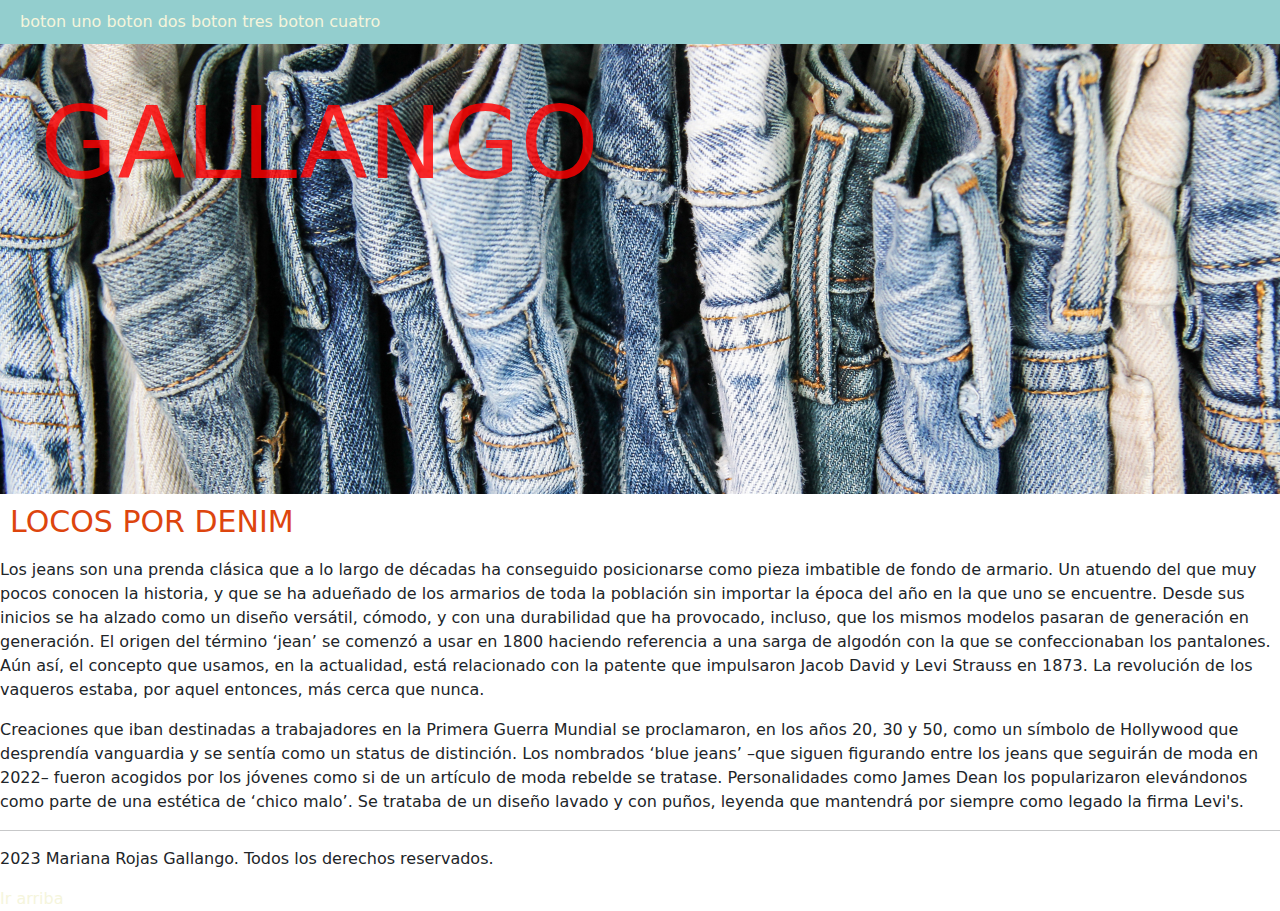
<file: PRIMER-WEB/INDEX.HTML>
<!DOCTYPE html>
<html lang="en">
<head>
    <meta charset="UTF-8">
    <meta http-equiv="X-UA-Compatible" content="IE=edge">
    <meta name="viewport" content="width=device-width, initial-scale=1.0">
    <title>inicio</title>
    <!--bootstrap-->
    <link rel="stylesheet" href="./CSS/bootstrap.css">
    <!--styles-->
    <link rel="stylesheet" href="./CSS/style.css">
    
</head>
<body>
     
    <nav class="navegador"> 
        <a href="./uno.html">boton uno</a>
        <a href="./dos.html">boton dos</a>
        <a href="./tres.html">boton tres</a>
        <a href="./cuatro.html">boton cuatro</a>
    </nav>

    <header class="cabecera">

         <nav id="superior"> 
        <h1> GALLANGO </h1>
        </nav> 
    
    </header>

    <section class="contenedor-info">
    
    <div>
        <h2>LOCOS POR DENIM</h2>
        <P>Los jeans son una prenda clásica que a lo largo de décadas ha conseguido posicionarse como pieza imbatible de fondo de armario. Un atuendo del que muy pocos conocen la historia, y que se ha adueñado de los armarios de toda la población sin importar la época del año en la que uno se encuentre. Desde sus inicios se ha alzado como un diseño versátil, cómodo, y con una durabilidad que ha provocado, incluso, que los mismos modelos pasaran de generación en generación. El origen del término ‘jean’ se comenzó a usar en 1800 haciendo referencia a una sarga de algodón con la que se confeccionaban los pantalones. Aún así, el concepto que usamos, en la actualidad, está relacionado con la patente que impulsaron Jacob David y Levi Strauss en 1873. La revolución de los vaqueros estaba, por aquel entonces, más cerca que nunca.</p>
        <p>Creaciones que iban destinadas a trabajadores en la Primera Guerra Mundial se proclamaron, en los años 20, 30 y 50, como un símbolo de Hollywood que desprendía vanguardia y se sentía como un status de distinción. Los nombrados ‘blue jeans’ –que siguen figurando entre los jeans que seguirán de moda en 2022– fueron acogidos por los jóvenes como si de un artículo de moda rebelde se tratase. Personalidades como James Dean los popularizaron elevándonos como parte de una estética de ‘chico malo’. Se trataba de un diseño lavado y con puños, leyenda que mantendrá por siempre como legado la firma Levi's.</P>
    </div>
</section>

    <hr>
    <P>2023  Mariana Rojas Gallango. Todos los derechos reservados.</P>

    <a href="#superior">Ir arriba</a>
</body>
</html>
</file>
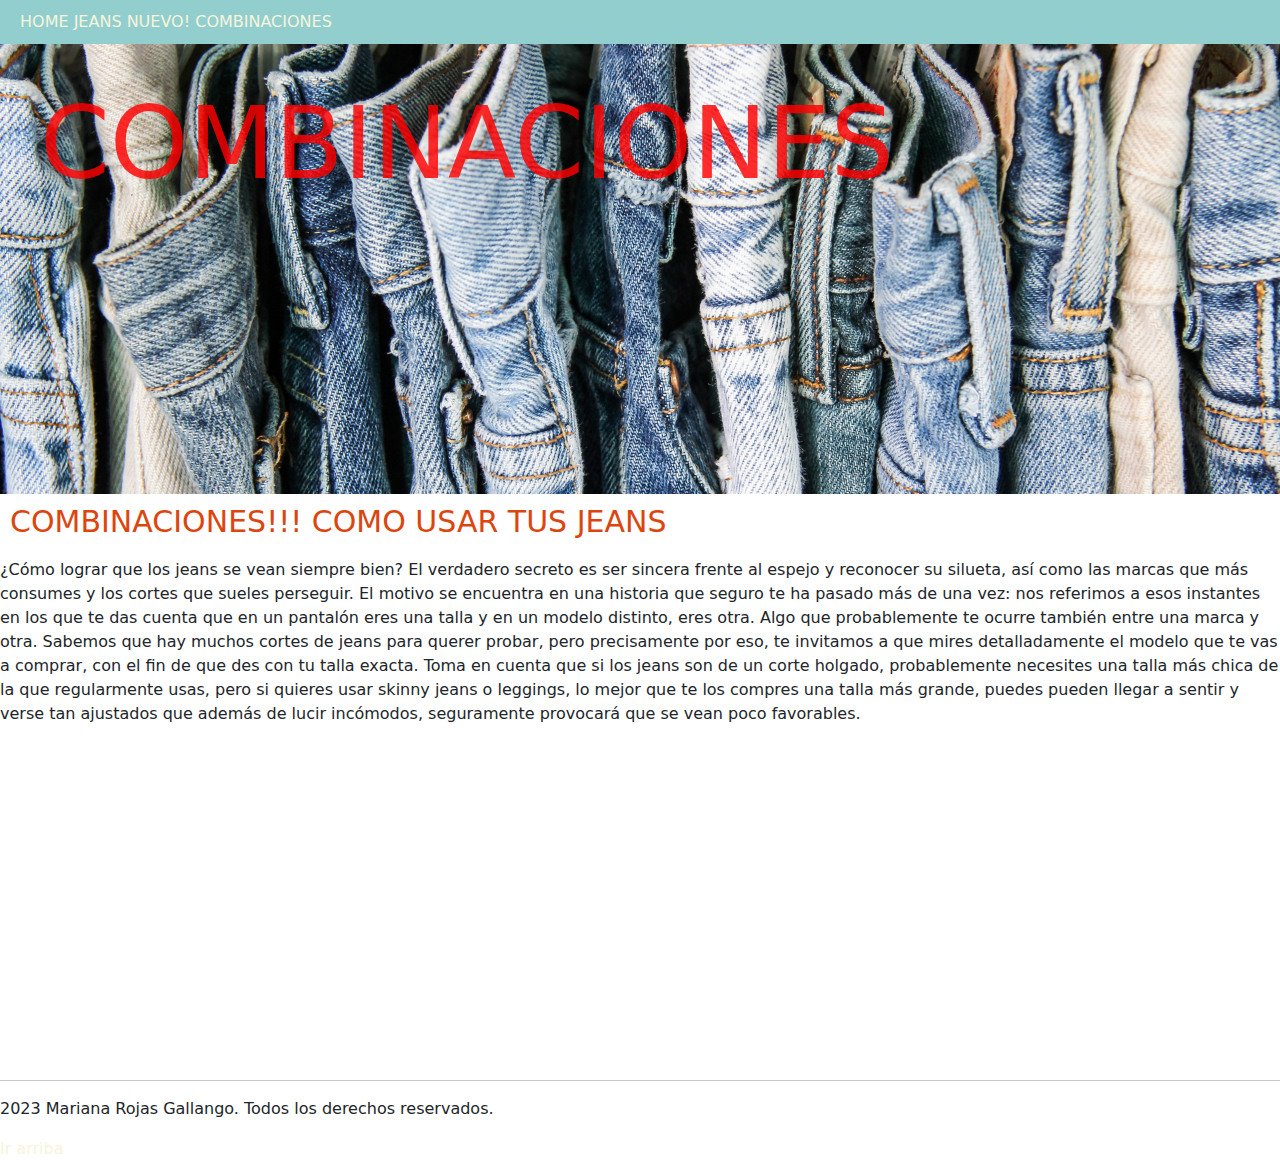
<file: PRIMER-WEB/combinaciones.html>
<!DOCTYPE html>
<html lang="en">
    <head>
        <meta charset="UTF-8">
        <meta http-equiv="X-UA-Compatible" content="IE=edge">
        <meta name="viewport" content="width=device-width, initial-scale=1.0">
        <meta name="description" content="jeans gallango - blue jeans- pantalones de jeans- vaqueros">
        <meta name="keywords" content="jeans, pantalones de jeans">
        <title>COMBINACIONES</title>
        <!--bootstrap-->
        <link rel="stylesheet" href="./CSS/bootstrap.css">
        <!--styles-->
        <link rel="stylesheet" href="./CSS/style.css">
      
   </head>
<body>

    <nav class="navegador"> 
        <a href="./home.HTML">HOME</a>
        <a href="./tipos de jean.html">JEANS</a>
        <a href="./nuevo!.html">NUEVO!</a>
        <a href="./combinaciones.html">COMBINACIONES</a>
    </nav>

    <header class="cabecera"> 

         <nav id="superior"> 
        <h1> COMBINACIONES</h1>
        </nav> 
    
    </header>
    
    <section class="contenedor-info">
        <h2>COMBINACIONES!!! COMO USAR TUS JEANS</h2>

        <P>¿Cómo lograr que los jeans se vean siempre bien?
            El verdadero secreto es ser sincera frente al espejo y reconocer su silueta, así como las marcas que más consumes y los cortes que sueles perseguir. El motivo se encuentra en una historia que seguro te ha pasado más de una vez: nos referimos a esos instantes en los que te das cuenta que en un pantalón eres una talla y en un modelo distinto, eres otra. Algo que probablemente te ocurre también entre una marca y otra.
            
            Sabemos que hay muchos cortes de jeans para querer probar, pero precisamente por eso, te invitamos a que mires detalladamente el modelo que te vas a comprar, con el fin de que des con tu talla exacta. Toma en cuenta que si los jeans son de un corte holgado, probablemente necesites una talla más chica de la que regularmente usas, pero si quieres usar skinny jeans o leggings, lo mejor que te los compres una talla más grande, puedes pueden llegar a sentir y verse tan ajustados que además de lucir incómodos, seguramente provocará que se vean poco favorables.</P>
    </section>
    

    <iframe width="560" height="315" src="https://www.youtube.com/embed/e2z1wLk18Kw" title="YouTube video player" frameborder="0" allow="accelerometer; autoplay; clipboard-write; encrypted-media; gyroscope; picture-in-picture; web-share" allowfullscreen></iframe>    


    <hr>

    <P>2023 Mariana Rojas Gallango. Todos los derechos reservados.</P>      
    <a href="#superior">Ir arriba</a>
</body>
</html>
</file>
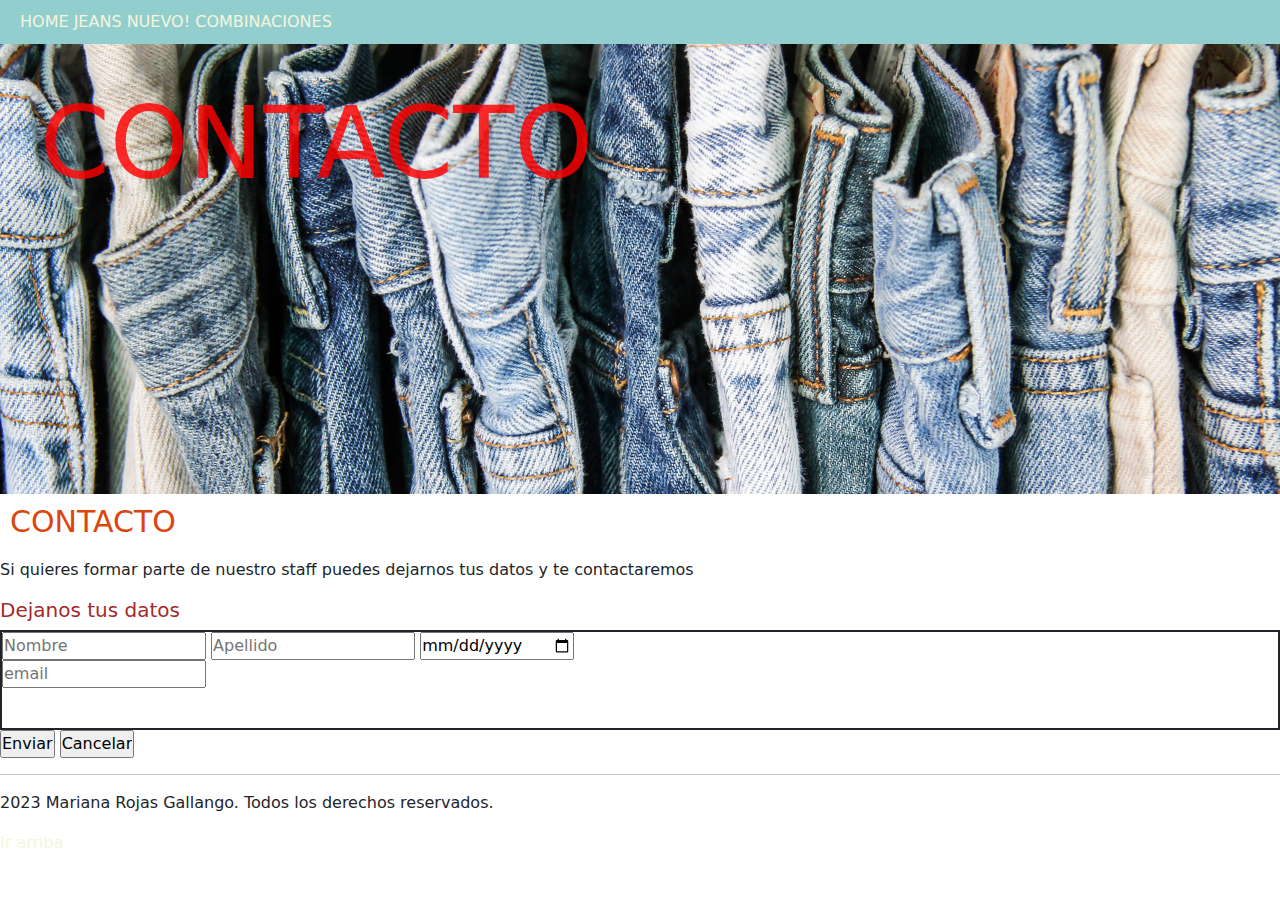
<file: PRIMER-WEB/contacto.html>
<!DOCTYPE html>
<html lang="en">
    <head>
        <meta charset="UTF-8">
        <meta http-equiv="X-UA-Compatible" content="IE=edge">
        <meta name="viewport" content="width=device-width, initial-scale=1.0">
        <meta name="description" content="jeans gallango - blue jeans- pantalones de jeans- vaqueros">
        <meta name="keywords" content="jeans, pantalones de jeans">
    

        <title>CONTACTO</title>
        <!--bootstrap-->
        <link rel="stylesheet" href="./CSS/bootstrap.css">
        <!--styles-->
        <link rel="stylesheet" href="./CSS/style.css">
      
    </head>
<body>
    
    <nav class="navegador"> 
        <a href="./home.HTML">HOME</a>
        <a href="./tipos de jean.html">JEANS</a>
        <a href="./nuevo!.html">NUEVO!</a>
        <a href="./combinaciones.html">COMBINACIONES</a>
         
    </nav>

    <header class="cabecera"> 

         <nav id="superior"> 
        <h1> CONTACTO </h1>
        </nav> 
    
    </header>
<!--contenedor principal-->
   

   <section class="contenedor-info">

        <h2>CONTACTO</h2>

        <P>Si quieres formar parte de nuestro staff puedes dejarnos tus datos y te contactaremos</P>
    </section>
    
    <!--formulario-->

    <h3>Dejanos tus datos</h3>

    <main> 
        <section class="section-form borde">
            <input type="text" placeholder="Nombre">
            <input type="text" placeholder="Apellido">
            <input type="date">  
       
            <div>
                <input type="email" placeholder="email">
            </div>


        </section>
    </main>
    <div>
        <input type="button" value="Enviar"> 
        <input type="reset" value="Cancelar"> 
    </div>

    <hr>
    
    <P>2023 Mariana Rojas Gallango. Todos los derechos reservados.</P>        
    <a href="#superior">Ir arriba</a>
</body>
</html>
</file>
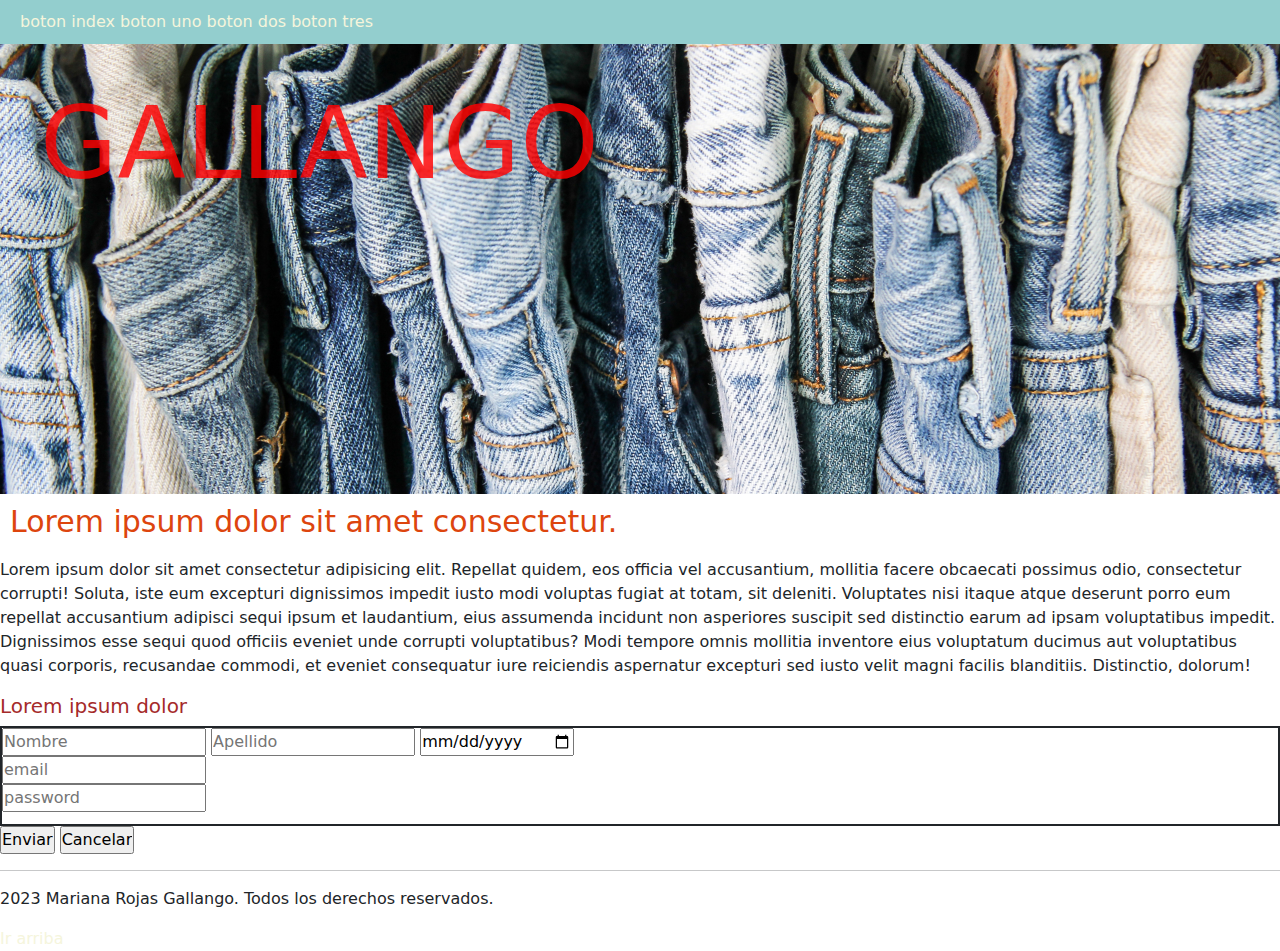
<file: PRIMER-WEB/cuatro.html>
<!DOCTYPE html>
<html lang="en">
    <head>
        <meta charset="UTF-8">
        <meta http-equiv="X-UA-Compatible" content="IE=edge">
        <meta name="viewport" content="width=device-width, initial-scale=1.0">
        <title>pagina cuatro</title>
        <!--bootstrap-->
        <link rel="stylesheet" href="./CSS/bootstrap.css">
        <!--styles-->
        <link rel="stylesheet" href="./CSS/style.css">
      
    </head>
<body>
    
    <nav class="navegador"> 
        <a href="./INDEX.HTML">boton index</a>
        <a href="./uno.html">boton uno</a>
        <a href="./dos.html">boton dos</a>
        <a href="./tres.html">boton tres</a>
         
    </nav>

    <header class="cabecera"> 

         <nav id="superior"> 
        <h1> GALLANGO </h1>
        </nav> 
    
    </header>
<!--contenedor principal-->
   

   <section class="contenedor-info">

        <h2>Lorem ipsum dolor sit amet consectetur.</h2>

        <P>Lorem ipsum dolor sit amet consectetur adipisicing elit. Repellat quidem, eos officia vel accusantium, mollitia facere obcaecati possimus odio, consectetur corrupti! Soluta, iste eum excepturi dignissimos impedit iusto modi voluptas fugiat at totam, sit deleniti. Voluptates nisi itaque atque deserunt porro eum repellat accusantium adipisci sequi ipsum et laudantium, eius assumenda incidunt non asperiores suscipit sed distinctio earum ad ipsam voluptatibus impedit. Dignissimos esse sequi quod officiis eveniet unde corrupti voluptatibus? Modi tempore omnis mollitia inventore eius voluptatum ducimus aut voluptatibus quasi corporis, recusandae commodi, et eveniet consequatur iure reiciendis aspernatur excepturi sed iusto velit magni facilis blanditiis. Distinctio, dolorum!</P>
    </section>
    
    <!--formulario-->

    <h3>Lorem ipsum dolor</h3>

    <main> 
        <section class="section-form borde">
            <input type="text" placeholder="Nombre">
            <input type="text" placeholder="Apellido">
            <input type="date">  
       
            <div>
                <input type="email" placeholder="email">
            </div>

            <div>
            <input type="password" placeholder="password">
            </div>

        </section>
    </main>
    <div>
        <input type="button" value="Enviar"> 
        <input type="reset" value="Cancelar"> 
    </div>

    <hr>
    
    <P>2023 Mariana Rojas Gallango. Todos los derechos reservados.</P>        
    <a href="#superior">Ir arriba</a>
</body>
</html>
</file>
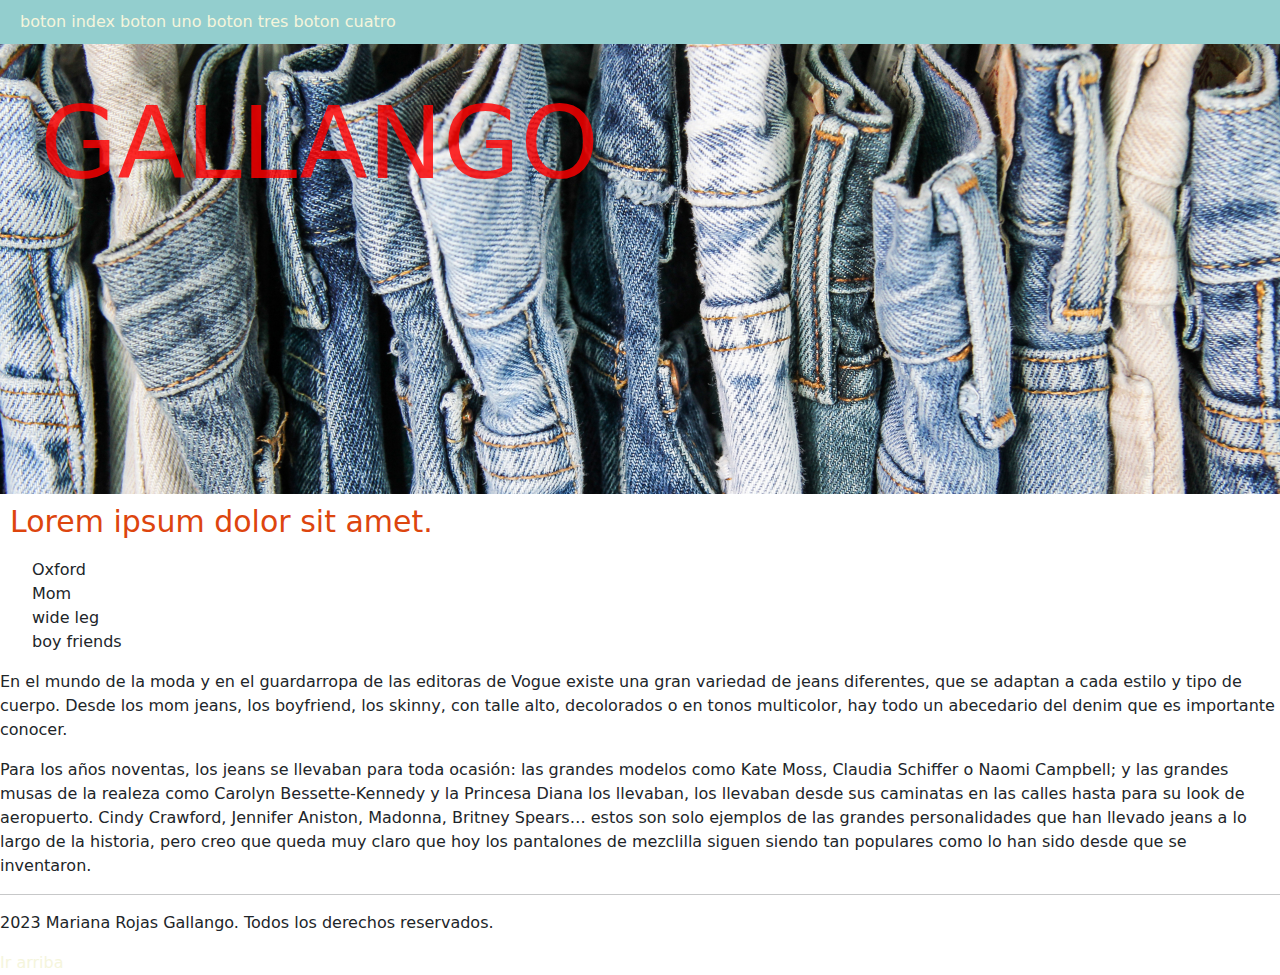
<file: PRIMER-WEB/dos.html>
<!DOCTYPE html>
<html lang="en">
    <head>
        <meta charset="UTF-8">
        <meta http-equiv="X-UA-Compatible" content="IE=edge">
        <meta name="viewport" content="width=device-width, initial-scale=1.0">
        <title>pagina dos</title>
        <!--bootstrap-->
        <link rel="stylesheet" href="./CSS/bootstrap.css">
        <!--styles-->
        <link rel="stylesheet" href="./CSS/style.css">
   
    </head>
<body>
    
    <nav class="navegador"> 
        <a href="./INDEX.HTML">boton index</a>
        <a href="./uno.html">boton uno</a>
        <a href="./tres.html">boton tres</a>
        <a href="./cuatro.html">boton cuatro</a>
    </nav>

    <header class="cabecera"> 

         <nav id="superior"> 
        <h1> GALLANGO </h1>
        </nav> 
    
    </header>


    <section class="contenedor-info">
         <h2>Lorem ipsum dolor sit amet.</h2>
    
        <ul>
            <li>Oxford</li>
             <li>Mom</li>
            <li>wide leg</li>
            <li>boy friends</li>
            </ul>
    </section>
    
    <p>En el mundo de la moda y en el guardarropa de las editoras de Vogue existe una gran variedad de jeans diferentes, que se adaptan a cada estilo y tipo de cuerpo. Desde los mom jeans, los boyfriend, los skinny, con talle alto, decolorados o en tonos multicolor, hay todo un abecedario del denim que es importante conocer.</p>

    <P>Para los años noventas, los jeans se llevaban para toda ocasión: las grandes modelos como Kate Moss, Claudia Schiffer o Naomi Campbell; y las grandes musas de la realeza como Carolyn Bessette-Kennedy y la Princesa Diana los llevaban, los llevaban desde sus caminatas en las calles hasta para su look de aeropuerto. Cindy Crawford, Jennifer Aniston, Madonna, Britney Spears… estos son solo ejemplos de las grandes personalidades que han llevado jeans a lo largo de la historia, pero creo que queda muy claro que hoy los pantalones de mezclilla siguen siendo tan populares como lo han sido desde que se inventaron.</P>




    
    
    <hr>
    <P>2023 Mariana Rojas Gallango. Todos los derechos reservados.</P>   
<a href="#superior">Ir arriba</a>
</body>
</html>
</file>
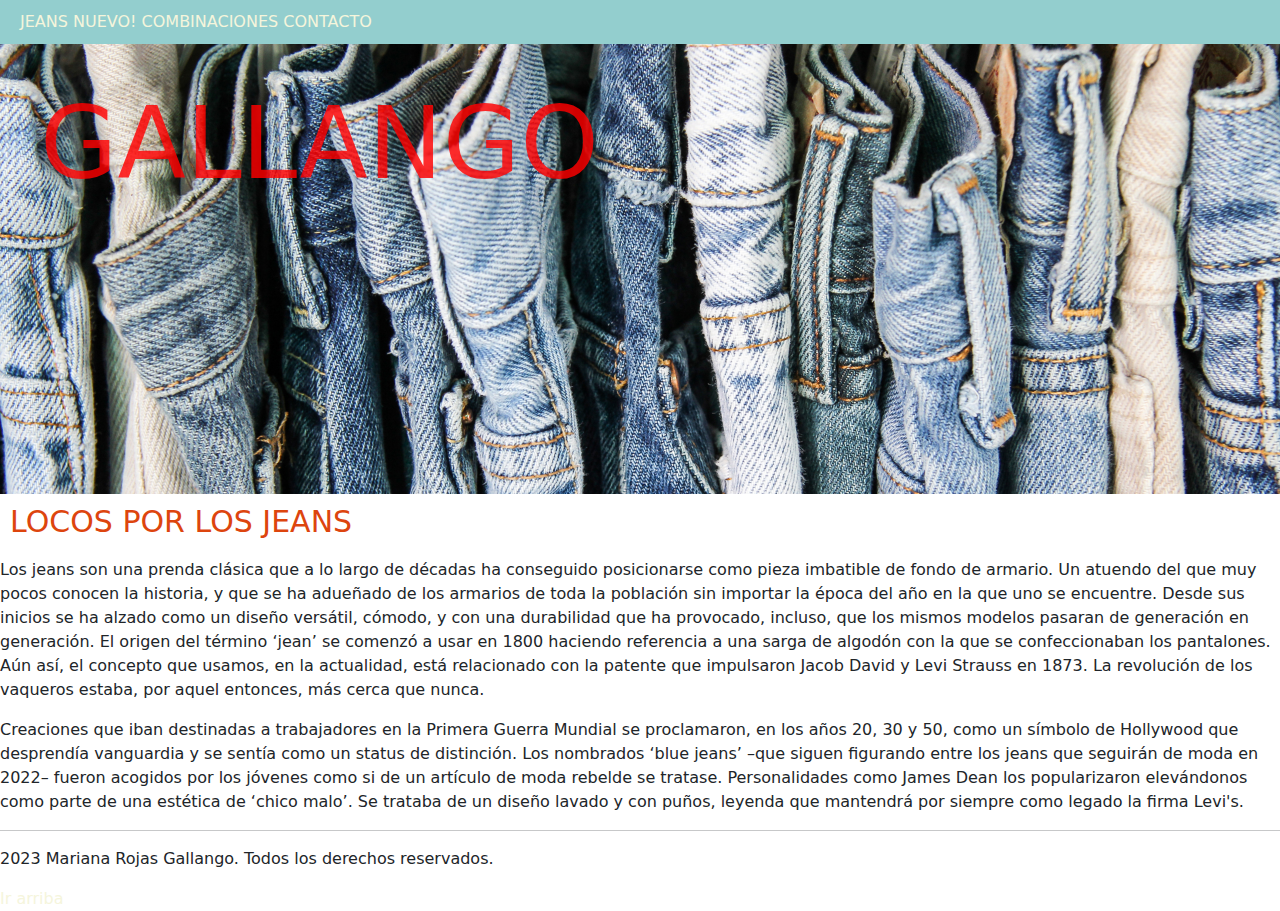
<file: PRIMER-WEB/home.HTML>
<!DOCTYPE html>
<html lang="en">
<head>
    <meta charset="UTF-8">
    <meta http-equiv="X-UA-Compatible" content="IE=edge">
    <meta name="viewport" content="width=device-width, initial-scale=1.0">
    <meta name="description" content="jeans gallango - blue jeans- pantalones de jeans- vaqueros">
    <meta name="keywords" content="jeans, pantalones de jeans">

    <title>Gallango- jeans</title>
    <!--bootstrap-->
    <link rel="stylesheet" href="./CSS/bootstrap.css">
    <!--styles-->
    <link rel="stylesheet" href="./CSS/style.css">
    
</head>
<body>
     
    <nav class="navegador"> 
        <a href="./tipos de jean.html">JEANS</a>
        <a href="./nuevo!.html">NUEVO!</a>
        <a href="./combinaciones.html">COMBINACIONES</a>
        <a href="./contacto.html">CONTACTO</a>
    </nav>

    <header class="cabecera">

         
        <h1> GALLANGO </h1>
        
    
    </header>

    <section class="contenedor-info">
    
    <div>
        <h2>LOCOS POR LOS JEANS</h2>
        <P>Los jeans son una prenda clásica que a lo largo de décadas ha conseguido posicionarse como pieza imbatible de fondo de armario. Un atuendo del que muy pocos conocen la historia, y que se ha adueñado de los armarios de toda la población sin importar la época del año en la que uno se encuentre. Desde sus inicios se ha alzado como un diseño versátil, cómodo, y con una durabilidad que ha provocado, incluso, que los mismos modelos pasaran de generación en generación. El origen del término ‘jean’ se comenzó a usar en 1800 haciendo referencia a una sarga de algodón con la que se confeccionaban los pantalones. Aún así, el concepto que usamos, en la actualidad, está relacionado con la patente que impulsaron Jacob David y Levi Strauss en 1873. La revolución de los vaqueros estaba, por aquel entonces, más cerca que nunca.</p>
        <p>Creaciones que iban destinadas a trabajadores en la Primera Guerra Mundial se proclamaron, en los años 20, 30 y 50, como un símbolo de Hollywood que desprendía vanguardia y se sentía como un status de distinción. Los nombrados ‘blue jeans’ –que siguen figurando entre los jeans que seguirán de moda en 2022– fueron acogidos por los jóvenes como si de un artículo de moda rebelde se tratase. Personalidades como James Dean los popularizaron elevándonos como parte de una estética de ‘chico malo’. Se trataba de un diseño lavado y con puños, leyenda que mantendrá por siempre como legado la firma Levi's.</P>
    </div>
</section>

    <hr>
    <P>2023  Mariana Rojas Gallango. Todos los derechos reservados.</P>

    <a href="#superior">Ir arriba</a>
</body>
</html>
</file>
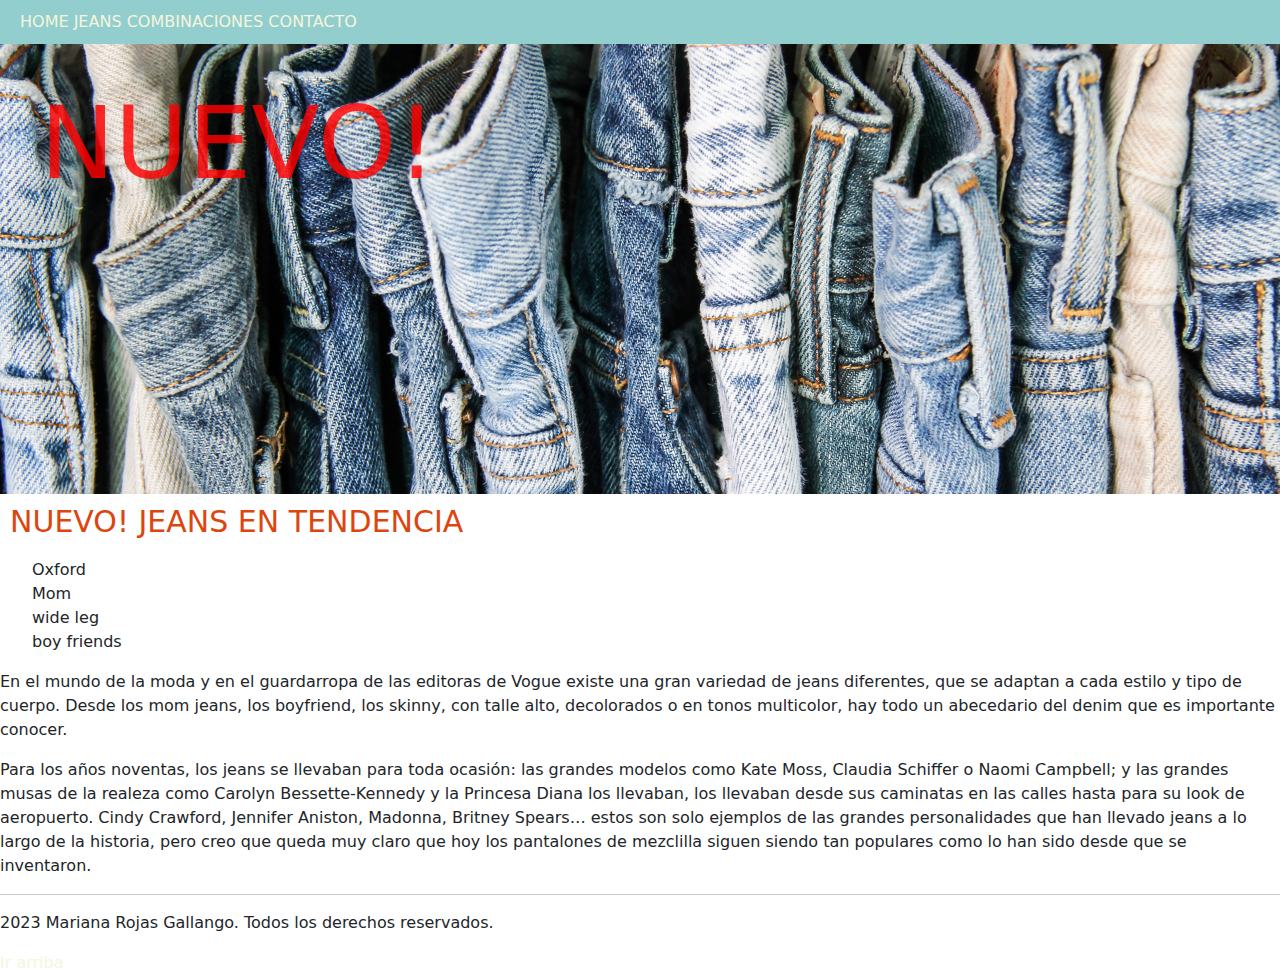
<file: PRIMER-WEB/nuevo.html>
<!DOCTYPE html>
<html lang="en">
    <head>
        <meta charset="UTF-8">
        <meta http-equiv="X-UA-Compatible" content="IE=edge">
        <meta name="viewport" content="width=device-width, initial-scale=1.0">
        <meta name="description" content="jeans gallango - blue jeans- pantalones de jeans- vaqueros">
    <meta name="keywords" content="jeans, pantalones de jeans">
        <title>NUEVOS!</title>
        <!--bootstrap-->
        <link rel="stylesheet" href="./CSS/bootstrap.css">
        <!--styles-->
        <link rel="stylesheet" href="./CSS/style.css">
   
    </head>
<body>
    
    <nav class="navegador"> 
        <a href="./home.HTML">HOME</a>
        <a href="./tipos de jean.html">JEANS</a>
        <a href="./combinaciones.html">COMBINACIONES</a>
        <a href="./contacto.html">CONTACTO</a>
    </nav>

    <header class="cabecera"> 

         <nav id="superior"> 
        <h1> NUEVO! </h1>
        </nav> 
    
    </header>


    <section class="contenedor-info">
         <h2>NUEVO! JEANS EN TENDENCIA</h2>
    
        <ul>
            <li>Oxford</li>
            <li>Mom</li>
            <li>wide leg</li>
            <li>boy friends</li>
            </ul>
    </section>
    
    <p>En el mundo de la moda y en el guardarropa de las editoras de Vogue existe una gran variedad de jeans diferentes, que se adaptan a cada estilo y tipo de cuerpo. Desde los mom jeans, los boyfriend, los skinny, con talle alto, decolorados o en tonos multicolor, hay todo un abecedario del denim que es importante conocer.</p>

    <P>Para los años noventas, los jeans se llevaban para toda ocasión: las grandes modelos como Kate Moss, Claudia Schiffer o Naomi Campbell; y las grandes musas de la realeza como Carolyn Bessette-Kennedy y la Princesa Diana los llevaban, los llevaban desde sus caminatas en las calles hasta para su look de aeropuerto. Cindy Crawford, Jennifer Aniston, Madonna, Britney Spears… estos son solo ejemplos de las grandes personalidades que han llevado jeans a lo largo de la historia, pero creo que queda muy claro que hoy los pantalones de mezclilla siguen siendo tan populares como lo han sido desde que se inventaron.</P>




    
    
    <hr>
    <P>2023 Mariana Rojas Gallango. Todos los derechos reservados.</P>   
<a href="#superior">Ir arriba</a>
</body>
</html>
</file>
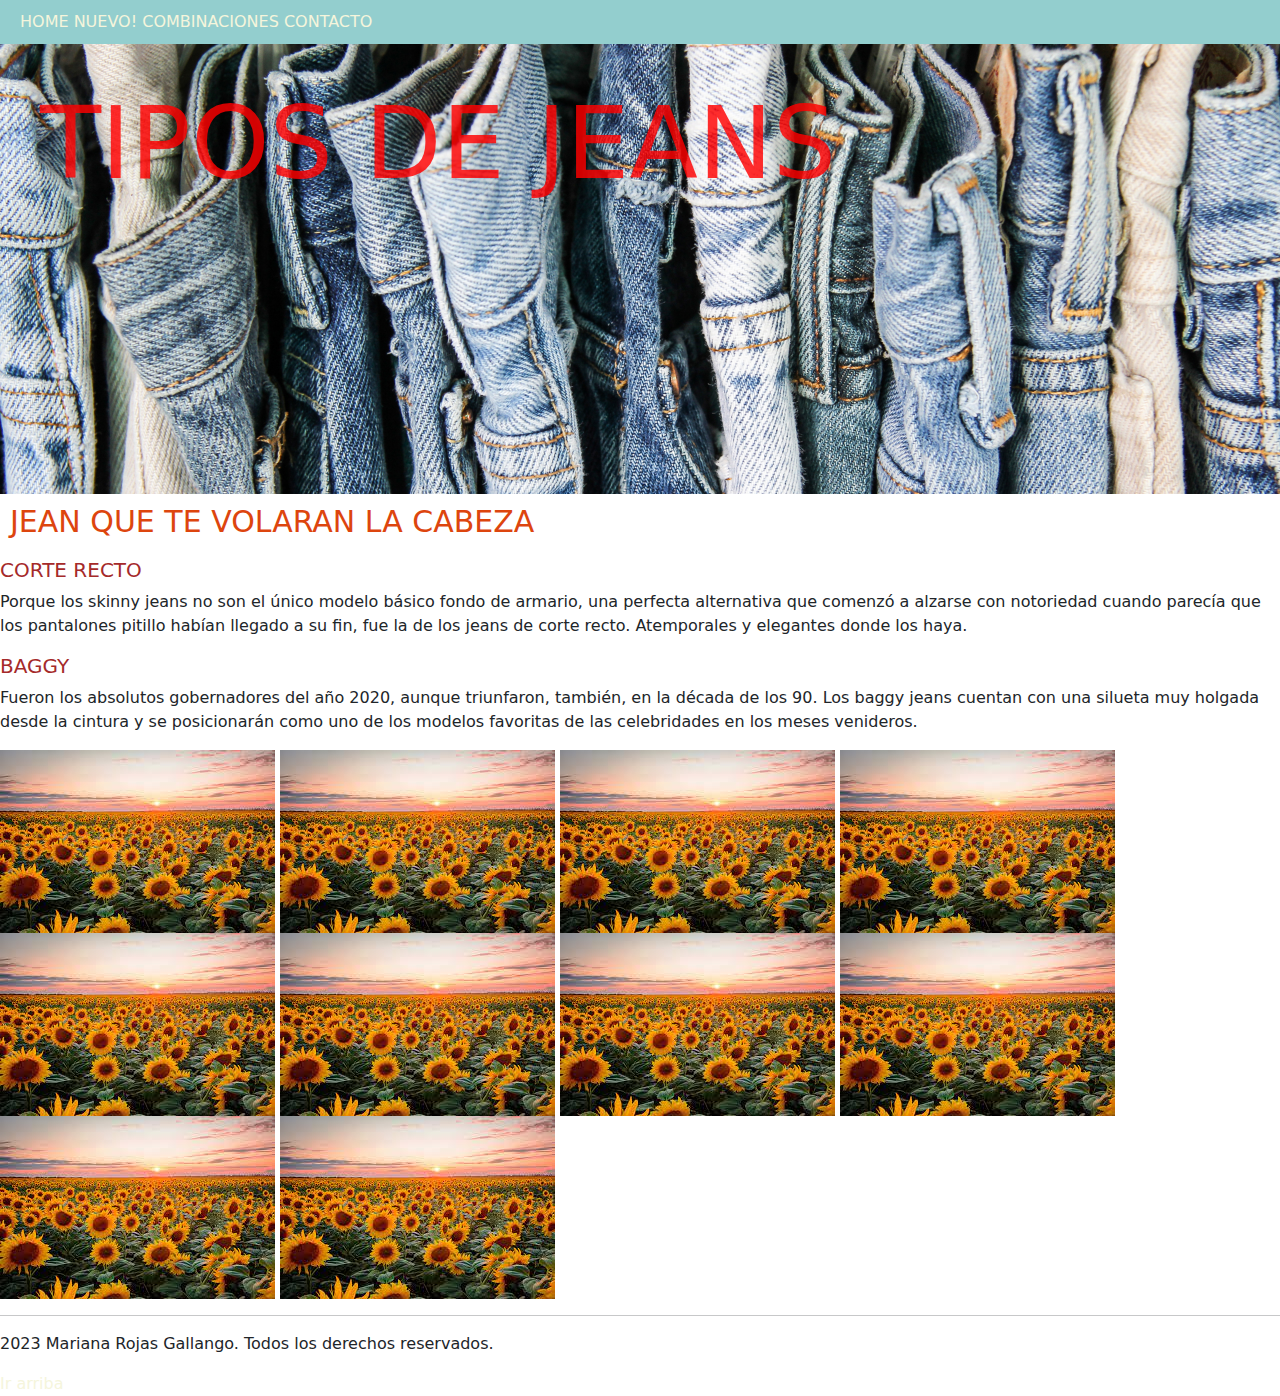
<file: PRIMER-WEB/tipos-de-jean.html>
<!DOCTYPE html> <!--que tipo de documento es---->
<html lang="en"> <!-- idioma---->
<head>
    <meta charset="UTF-8">
    <meta http-equiv="X-UA-Compatible" content="IE=edge">
    <meta name="viewport" content="width=device-width, initial-scale=1.0">

    <title>TIPOS DE JEANS</title>
    <!--bootstrap-->
    <link rel="stylesheet" href="./CSS/bootstrap.css">
    <!--styles-->
    <link rel="stylesheet" href="./CSS/style.css">
    <!--styles-->
    <link rel="stylesheet" href="./CSS/grids.css">
    
</head>
<body>
    
    <nav class="navegador"> 
        <a href="./home.HTML">HOME</a>
        <a href="./nuevo!.html">NUEVO!</a>
        <a href="./combinaciones.html">COMBINACIONES</a>
        <a href="./contacto.html">CONTACTO</a>
    </nav>

    <header class="cabecera"> 

         <nav id="superior"> 
        <h1> TIPOS DE JEANS </h1>
        </nav> 
    
    </header>
    
    <section class="contenedor-info">

        <h2>JEAN QUE TE VOLARAN LA CABEZA</h2>
        <h3>CORTE RECTO</h3>
         
        <p>Porque los skinny jeans no son el único modelo básico fondo de armario, una perfecta alternativa que comenzó a alzarse con notoriedad cuando parecía que los pantalones pitillo habían llegado a su fin, fue la de los jeans de corte recto. Atemporales y elegantes donde los haya. </p>
    
        <h3>BAGGY</h3>
           
        <p>Fueron los absolutos gobernadores del año 2020, aunque triunfaron, también, en la década de los 90. Los baggy jeans cuentan con una silueta muy holgada desde la cintura y se posicionarán como uno de los modelos favoritas de las celebridades en los meses venideros.</p>
        
    </section>
    
    <div class="grid-gallery">
    <img src="./IMAGENES/GIRASOLES.jpg"
    alt="img-random"/>
    <img src="./IMAGENES/GIRASOLES.jpg"
    alt="img-random"/>
    <img src="./IMAGENES/GIRASOLES.jpg"
    alt="img-random"/>
    <img src="./IMAGENES/GIRASOLES.jpg"
    alt="img-random"/>
    <img src="./IMAGENES/GIRASOLES.jpg"
    alt="img-random"/>
    <img src="./IMAGENES/GIRASOLES.jpg"
    alt="img-random"/>
    <img src="./IMAGENES/GIRASOLES.jpg"
    alt="img-random"/>
    <img src="./IMAGENES/GIRASOLES.jpg"
    alt="img-random"/>
    <img src="./IMAGENES/GIRASOLES.jpg"
    alt="img-random"/>
    <img src="./IMAGENES/GIRASOLES.jpg"
    alt="img-random"/>
</div>


<hr>
    <P>2023 Mariana Rojas Gallango. Todos los derechos reservados.</P>
    <a href="#superior">Ir arriba</a>
</body>
</html>
</file>
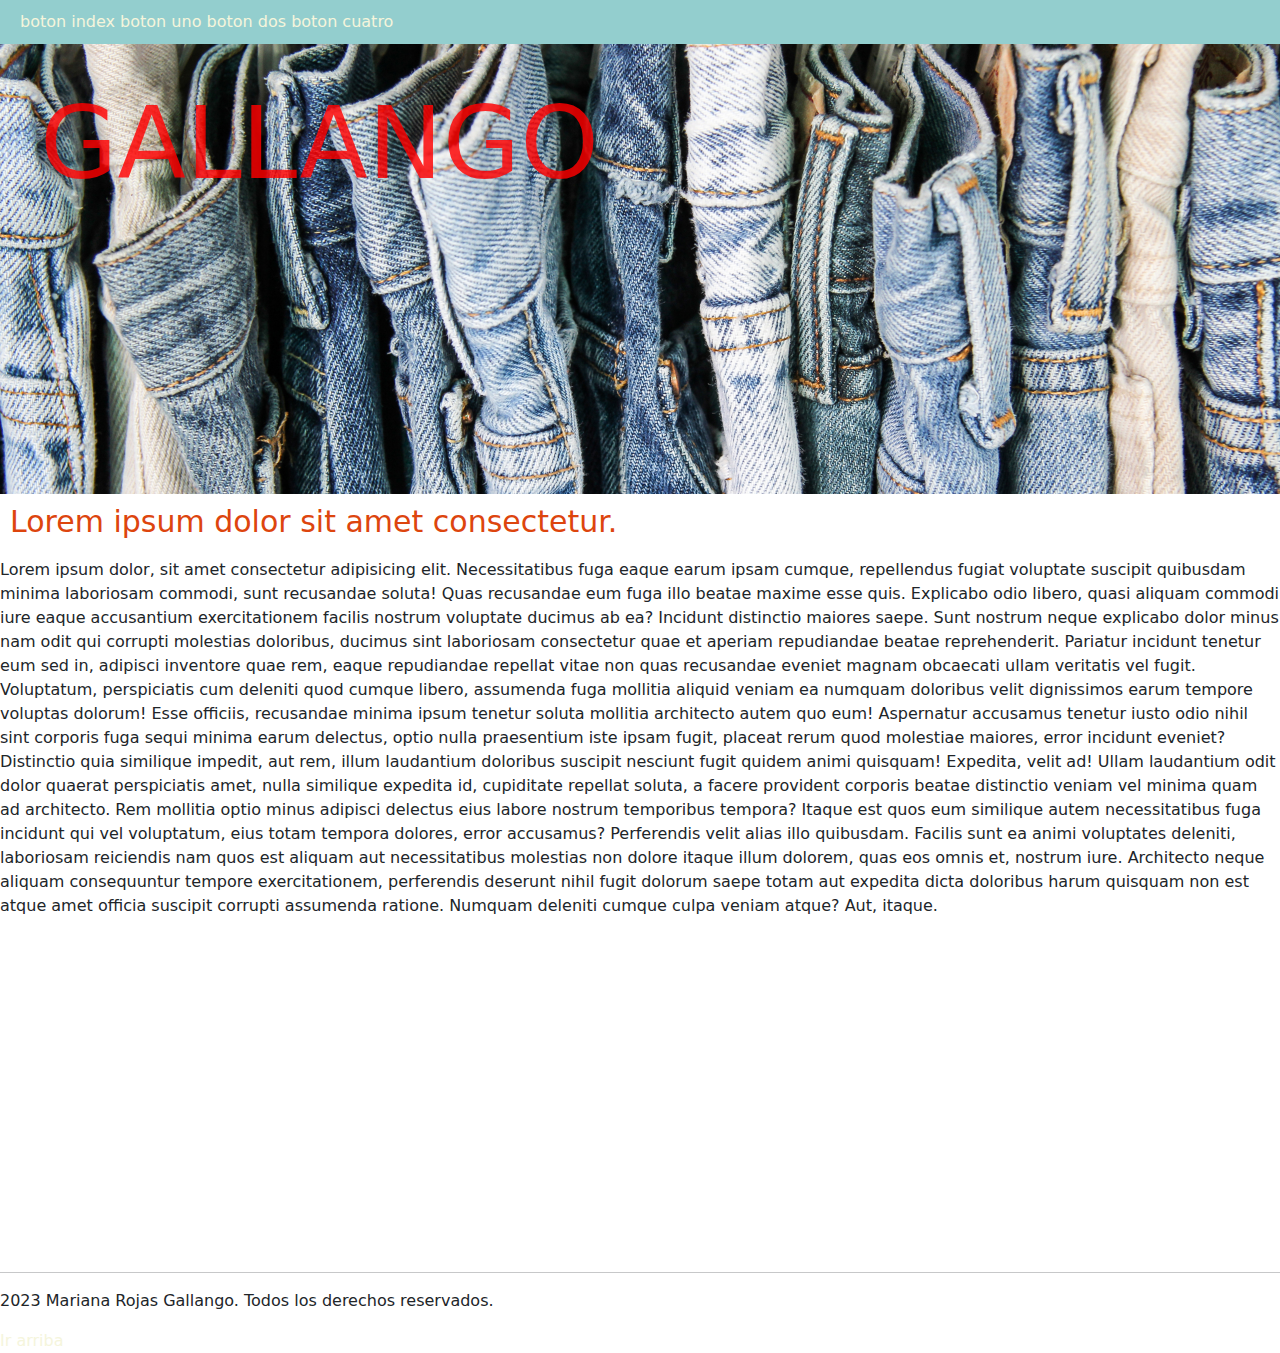
<file: PRIMER-WEB/tres.html>
<!DOCTYPE html>
<html lang="en">
    <head>
        <meta charset="UTF-8">
        <meta http-equiv="X-UA-Compatible" content="IE=edge">
        <meta name="viewport" content="width=device-width, initial-scale=1.0">
        <title>pagina tres</title>
        <!--bootstrap-->
        <link rel="stylesheet" href="./CSS/bootstrap.css">
        <!--styles-->
        <link rel="stylesheet" href="./CSS/style.css">
      
   </head>
<body>

    <nav class="navegador"> 
        <a href="./INDEX.HTML">boton index</a>
        <a href="./uno.html">boton uno</a>
        <a href="./dos.html">boton dos</a>
        <a href="./cuatro.html">boton cuatro</a>
    </nav>

    <header class="cabecera"> 

         <nav id="superior"> 
        <h1> GALLANGO </h1>
        </nav> 
    
    </header>
    
    <section class="contenedor-info">
        <h2>Lorem ipsum dolor sit amet consectetur.</h2>

        <P>Lorem ipsum dolor, sit amet consectetur adipisicing elit. Necessitatibus fuga eaque earum ipsam cumque, repellendus fugiat voluptate suscipit quibusdam minima laboriosam commodi, sunt recusandae soluta! Quas recusandae eum fuga illo beatae maxime esse quis. Explicabo odio libero, quasi aliquam commodi iure eaque accusantium exercitationem facilis nostrum voluptate ducimus ab ea? Incidunt distinctio maiores saepe. Sunt nostrum neque explicabo dolor minus nam odit qui corrupti molestias doloribus, ducimus sint laboriosam consectetur quae et aperiam repudiandae beatae reprehenderit. Pariatur incidunt tenetur eum sed in, adipisci inventore quae rem, eaque repudiandae repellat vitae non quas recusandae eveniet magnam obcaecati ullam veritatis vel fugit. Voluptatum, perspiciatis cum deleniti quod cumque libero, assumenda fuga mollitia aliquid veniam ea numquam doloribus velit dignissimos earum tempore voluptas dolorum! Esse officiis, recusandae minima ipsum tenetur soluta mollitia architecto autem quo eum! Aspernatur accusamus tenetur iusto odio nihil sint corporis fuga sequi minima earum delectus, optio nulla praesentium iste ipsam fugit, placeat rerum quod molestiae maiores, error incidunt eveniet? Distinctio quia similique impedit, aut rem, illum laudantium doloribus suscipit nesciunt fugit quidem animi quisquam! Expedita, velit ad! Ullam laudantium odit dolor quaerat perspiciatis amet, nulla similique expedita id, cupiditate repellat soluta, a facere provident corporis beatae distinctio veniam vel minima quam ad architecto. Rem mollitia optio minus adipisci delectus eius labore nostrum temporibus tempora? Itaque est quos eum similique autem necessitatibus fuga incidunt qui vel voluptatum, eius totam tempora dolores, error accusamus? Perferendis velit alias illo quibusdam. Facilis sunt ea animi voluptates deleniti, laboriosam reiciendis nam quos est aliquam aut necessitatibus molestias non dolore itaque illum dolorem, quas eos omnis et, nostrum iure. Architecto neque aliquam consequuntur tempore exercitationem, perferendis deserunt nihil fugit dolorum saepe totam aut expedita dicta doloribus harum quisquam non est atque amet officia suscipit corrupti assumenda ratione. Numquam deleniti cumque culpa veniam atque? Aut, itaque.</P>
    </section>
    

    <iframe width="560" height="315" src="https://www.youtube.com/embed/e2z1wLk18Kw" title="YouTube video player" frameborder="0" allow="accelerometer; autoplay; clipboard-write; encrypted-media; gyroscope; picture-in-picture; web-share" allowfullscreen></iframe>    


    <hr>

    <P>2023 Mariana Rojas Gallango. Todos los derechos reservados.</P>      
    <a href="#superior">Ir arriba</a>
</body>
</html>
</file>
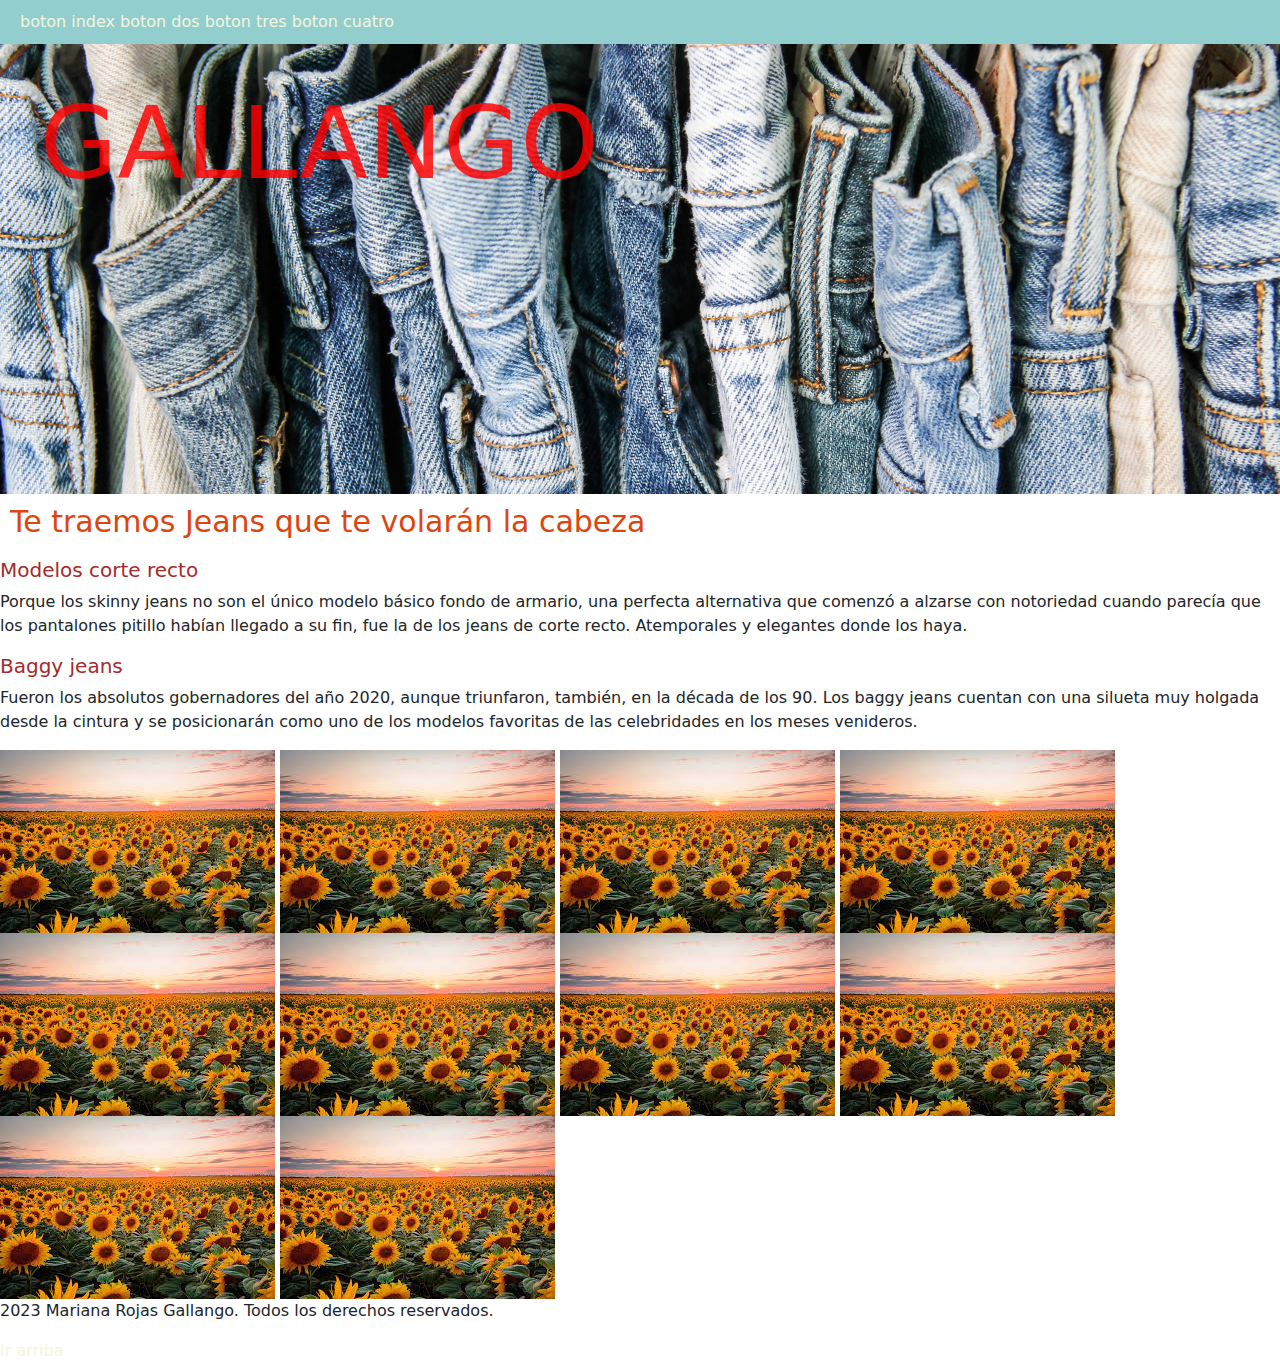
<file: PRIMER-WEB/uno.html>
<!DOCTYPE html> <!--que tipo de documento es---->
<html lang="en"> <!-- idioma---->
<head>
    <meta charset="UTF-8">
    <meta http-equiv="X-UA-Compatible" content="IE=edge">
    <meta name="viewport" content="width=device-width, initial-scale=1.0">
    <title>pagina uno</title>
    <!--bootstrap-->
    <link rel="stylesheet" href="./CSS/bootstrap.css">
    <!--styles-->
    <link rel="stylesheet" href="./CSS/style.css">
    <!--styles-->
    <link rel="stylesheet" href="./CSS/grids.css">
    
</head>
<body>
    
    <nav class="navegador"> 
        <a href="./INDEX.HTML">boton index</a>
        <a href="./dos.html">boton dos</a>
        <a href="./tres.html">boton tres</a>
        <a href="./cuatro.html">boton cuatro</a>
    </nav>

    <header class="cabecera"> 

         <nav id="superior"> 
        <h1> GALLANGO </h1>
        </nav> 
    
    </header>
    
    <section class="contenedor-info">

        <h2>Te traemos  Jeans que te volarán la cabeza</h2>
        <h3> Modelos corte recto</h3>
         
        <p>Porque los skinny jeans no son el único modelo básico fondo de armario, una perfecta alternativa que comenzó a alzarse con notoriedad cuando parecía que los pantalones pitillo habían llegado a su fin, fue la de los jeans de corte recto. Atemporales y elegantes donde los haya. </p>
    
        <h3>Baggy jeans</h3>
           
        <p>Fueron los absolutos gobernadores del año 2020, aunque triunfaron, también, en la década de los 90. Los baggy jeans cuentan con una silueta muy holgada desde la cintura y se posicionarán como uno de los modelos favoritas de las celebridades en los meses venideros.</p>
        
    </section>
    
    <div class="grid-gallery">
    <img src="./IMAGENES/GIRASOLES.jpg"
    alt="img-random"/>
    <img src="./IMAGENES/GIRASOLES.jpg"
    alt="img-random"/>
    <img src="./IMAGENES/GIRASOLES.jpg"
    alt="img-random"/>
    <img src="./IMAGENES/GIRASOLES.jpg"
    alt="img-random"/>
    <img src="./IMAGENES/GIRASOLES.jpg"
    alt="img-random"/>
    <img src="./IMAGENES/GIRASOLES.jpg"
    alt="img-random"/>
    <img src="./IMAGENES/GIRASOLES.jpg"
    alt="img-random"/>
    <img src="./IMAGENES/GIRASOLES.jpg"
    alt="img-random"/>
    <img src="./IMAGENES/GIRASOLES.jpg"
    alt="img-random"/>
    <img src="./IMAGENES/GIRASOLES.jpg"
    alt="img-random"/>
</div>



    <P>2023 Mariana Rojas Gallango. Todos los derechos reservados.</P>
    <a href="#superior">Ir arriba</a>
</body>
</html>
</file>
<file: PRIMER-WEB/CSS/grids.css>
/** {
    margin: 0;
    padding: 0;
    box-sizing: border-box;
    overflow: auto;
}

/*body {
    height: 100vh;
    width: 100%;
    display: flex;
    flex-direction: column;
    justify-content: center;
    align-items: center;
}*/

/*estilos grids*/
</file>
<file: PRIMER-WEB/CSS/style.css>
/*reset*/ /*estilos genericos*/

*{
    margin: 0;
    padding: 0;
    box-sizing: border-box;
    list-style: none; 
    }
    
/*estilos generales*/

header{
    width: 100%;
    height: 450px;
    background-image: url(../IMAGENES/header-dos.jpg);
    background-image: 0;
    background-size: cover;
}

header h1{
    padding: 40px;
}

.navegador{
background-color: rgb(147, 206, 206);
display: block;
padding: 10px 20px;
position: sticky;
top: 0;
}

a{text-decoration: none;
color: beige;
top: 0; 

}


/*.contenedor-info{
    width: 500px;
    height: 300px;

}*/

.contenedor-info h2{
    padding: 10px;
}
h1{
 color:rgba(255, 0, 0, 0.819);
 font-size: 100px;
 } 

h2{
 color:rgb(221, 69, 14);
 font-size: 30px;
}

.borde{
border: 2px solid;
}

.section-form{
    height: 100px;
}


h3{
    color:brown;
    font-size: 20px;
}
</file>
